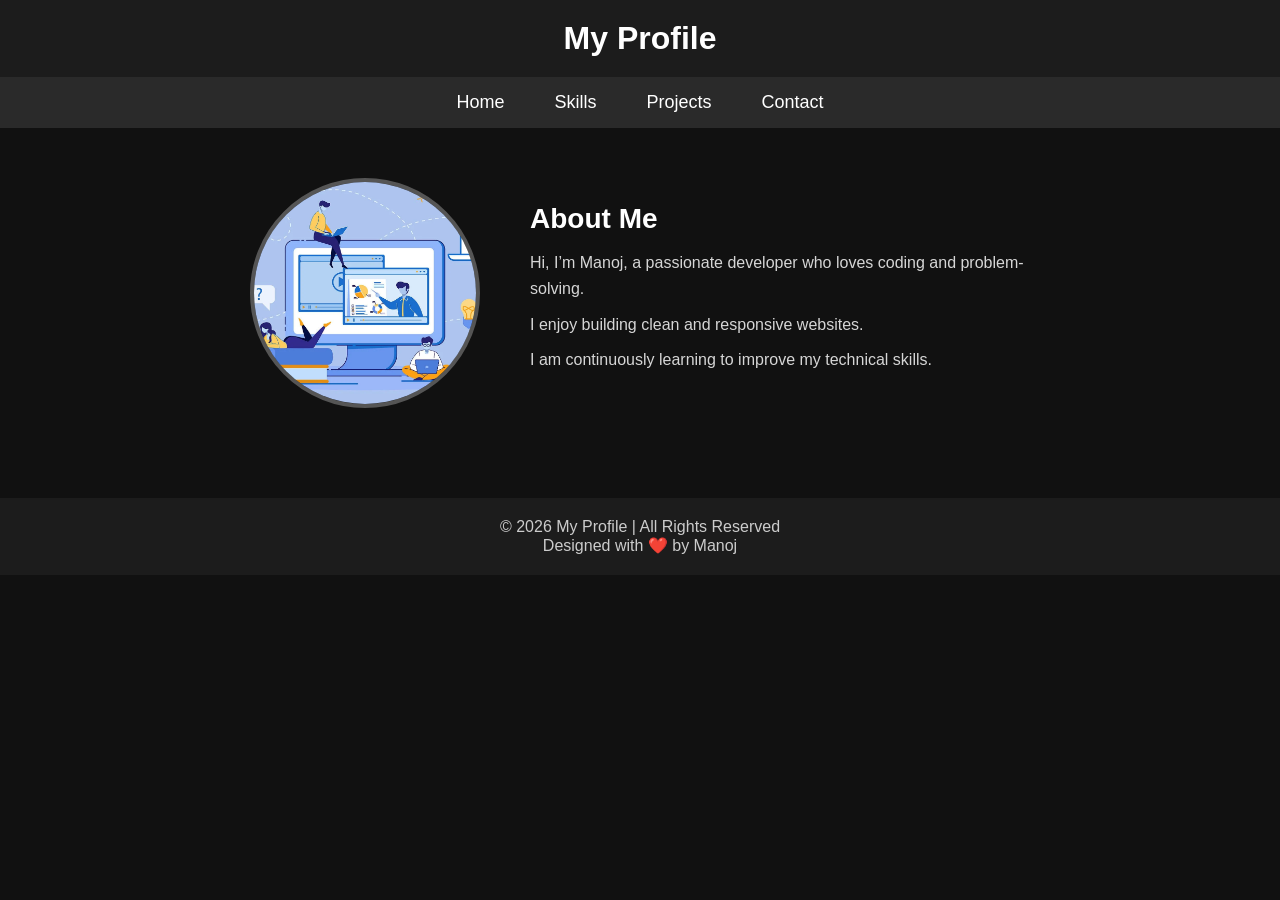
<file: INDEX.html>
<!DOCTYPE html>
<html lang="en">

<head>
    <meta charset="UTF-8">
    <meta name="viewport" content="width=device-width, initial-scale=1.0">
    <title>Manoj | Profile</title>
    <link rel="stylesheet" href="style.css">
</head>

<body>
    <header class="header">
        <div class="container">
            <h1>My Profile</h1>
        </div>
    </header>
    <nav class="navbar">
        <ul>
            <li><a href="http://127.0.0.1:5500/juststart1.html#">Home</a></li>
            <li><a href="http://127.0.0.1:5500/skills.html">Skills</a></li>
            <li><a href="http://127.0.0.1:5500/projects.html">Projects</a></li>
            <li><a href="http://127.0.0.1:5500/contact.html">Contact</a></li>
        </ul>
    </nav>
    <main>
        <section class="profile">
            <div class="container">
                <img src="image.png" alt="Photo" class="profile-pic">

                <div class="about">
                    <h2>About Me</h2>
                    <p>Hi, I’m Manoj, a passionate developer who loves coding and problem-solving.</p>
                    <p>I enjoy building clean and responsive websites.</p>
                    <p>I am continuously learning to improve my technical skills.</p>
                </div>
            </div>
        </section>

    </main>
    <footer class="footer">
        <p>© 2026 My Profile | All Rights Reserved</p>
        <p>Designed with ❤️ by Manoj</p>
    </footer>

</body>

</html>
</file>
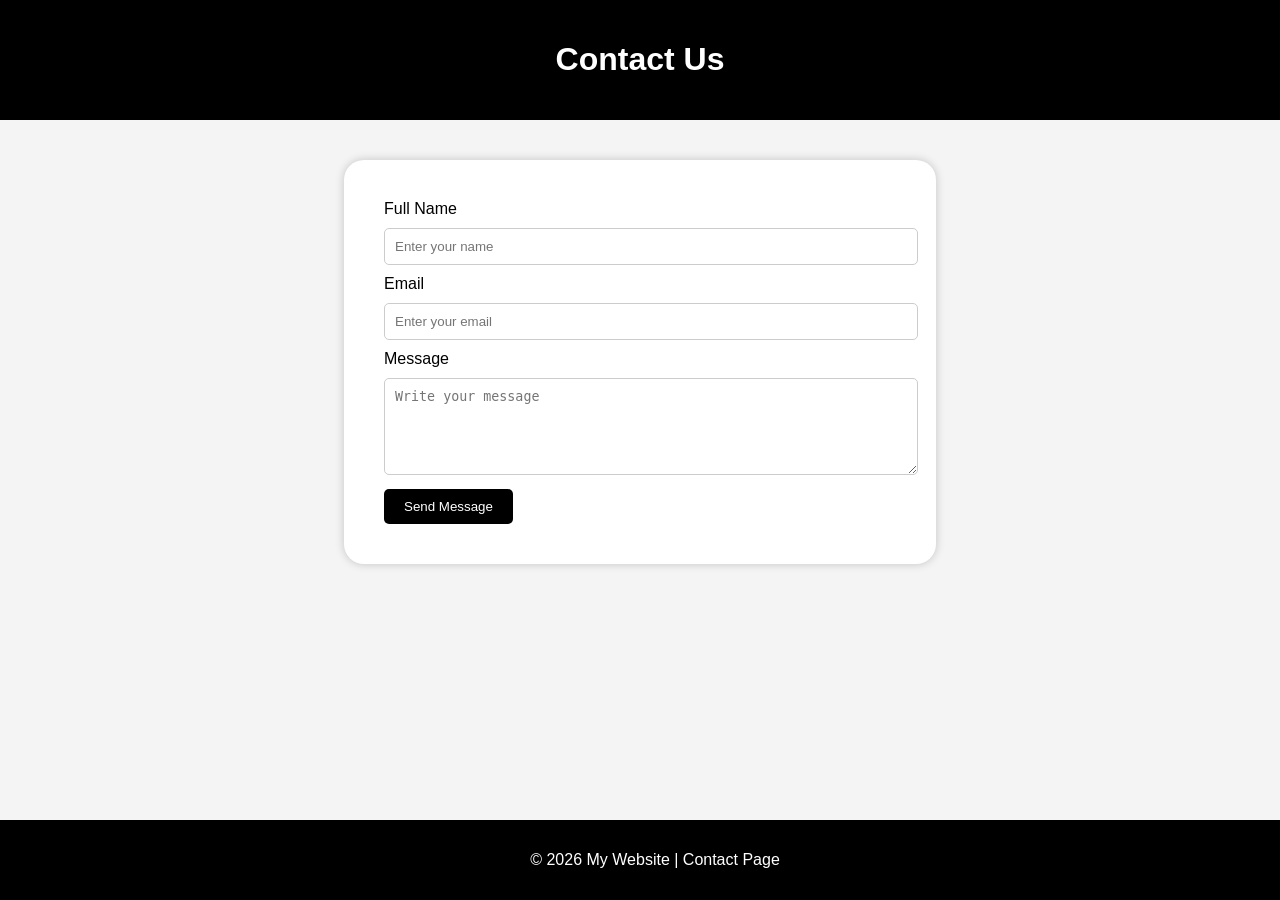
<file: contact.html>
<!DOCTYPE html>
<html lang="en">
<head>
    <meta charset="UTF-8">
    <meta name="viewport" content="width=device-width, initial-scale=1.0">
    <title>Contact Page</title>

    <style>
        body{
            font-family: Arial, sans-serif;
            background-color: #f4f4f4;
            margin:0;
            padding:0;
        }

        header{
            background:black;
            color:white;
            text-align:center;
            padding:20px;
        }

        .container{
            width:40%;
            margin:40px auto;
            background:white;
            padding:40px;
            border-radius:20px;
            box-shadow:0 0 10px rgba(0,0,0,0.2);
        }

        input, textarea{
            width:100%;
            padding:10px;
            margin:10px 0;
            border:1px solid #ccc;
            border-radius:5px;
        }

        button{
            background:black;
            color:white;
            padding:10px 20px;
            border:none;
            border-radius:5px;
            cursor:pointer;
            transition: 0.3s;
        }

        button:hover{
            background:gray;
            transform: scale(0.9);
        }

        footer{
            text-align:center;
            padding:15px;
            background:black;
            color:white;
            position:fixed;
            bottom:0;
            width:100%;
        }
    </style>
</head>

<body>

<header>
    <h1>Contact Us</h1>
</header>

<div class="container">
    <form>

        <label>Full Name</label>
        <input type="text" placeholder="Enter your name" required>

        <label>Email</label>
        <input type="email" placeholder="Enter your email" required>

        <label>Message</label>
        <textarea rows="5" placeholder="Write your message"></textarea>

        <button type="submit">Send Message</button>

    </form>
</div>

<footer>
    <p>© 2026 My Website | Contact Page</p>
</footer>

</body>
</html>
</file>
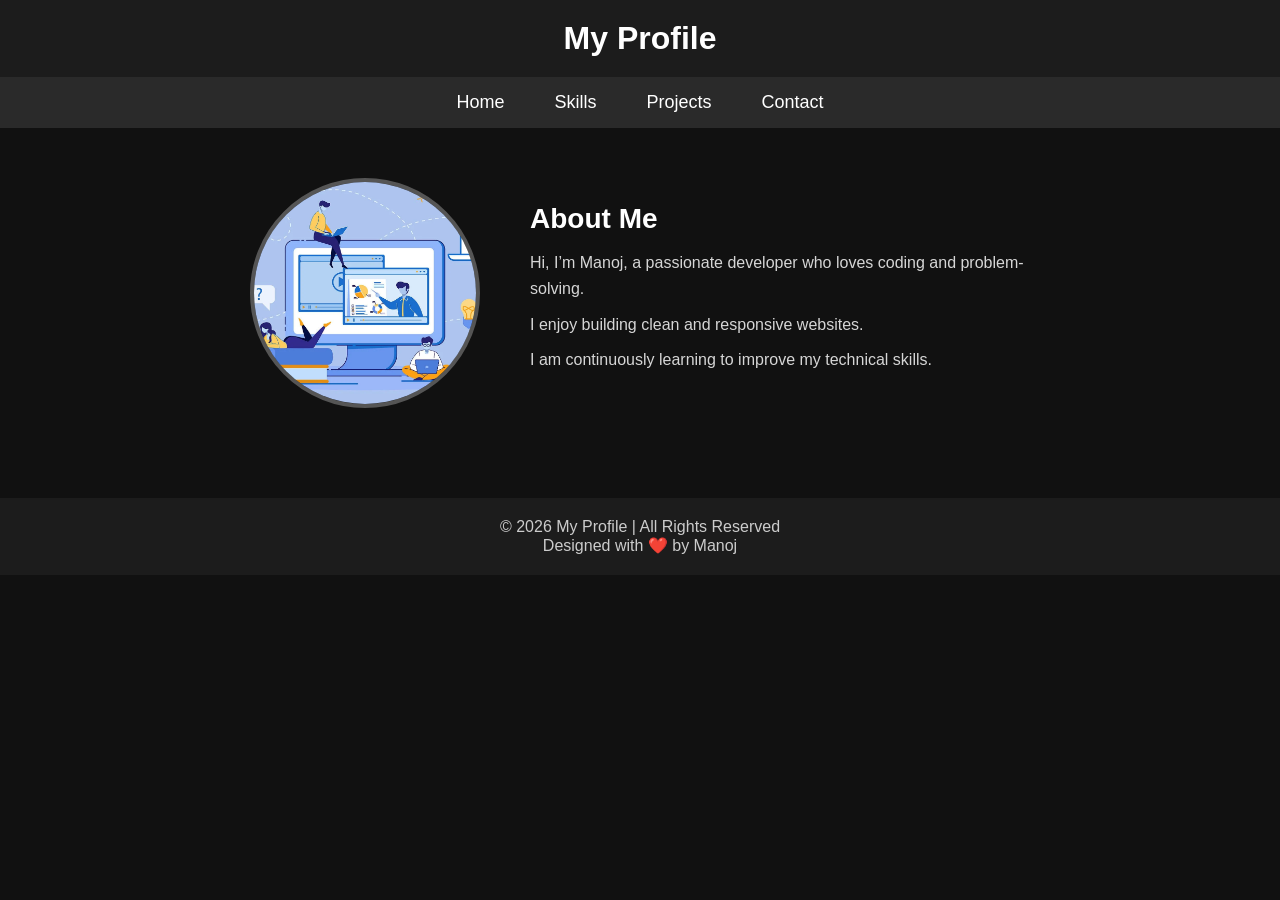
<file: MYPORTFOLIO.html>
<!DOCTYPE html>
<html lang="en">

<head>
    <meta charset="UTF-8">
    <meta name="viewport" content="width=device-width, initial-scale=1.0">
    <title>Manoj | Profile</title>
    <link rel="stylesheet" href="style.css">
</head>

<body>
    <header class="header">
        <div class="container">
            <h1>My Profile</h1>
        </div>
    </header>
    <nav class="navbar">
        <ul>
            <li><a href="http://127.0.0.1:5500/juststart1.html#">Home</a></li>
            <li><a href="http://127.0.0.1:5500/skills.html">Skills</a></li>
            <li><a href="http://127.0.0.1:5500/projects.html">Projects</a></li>
            <li><a href="http://127.0.0.1:5500/contact.html">Contact</a></li>
        </ul>
    </nav>
    <main>
        <section class="profile">
            <div class="container">
                <img src="image.png" alt="Photo" class="profile-pic">

                <div class="about">
                    <h2>About Me</h2>
                    <p>Hi, I’m Manoj, a passionate developer who loves coding and problem-solving.</p>
                    <p>I enjoy building clean and responsive websites.</p>
                    <p>I am continuously learning to improve my technical skills.</p>
                </div>
            </div>
        </section>

    </main>
    <footer class="footer">
        <p>© 2026 My Profile | All Rights Reserved</p>
        <p>Designed with ❤️ by Manoj</p>
    </footer>

</body>

</html>
</file>
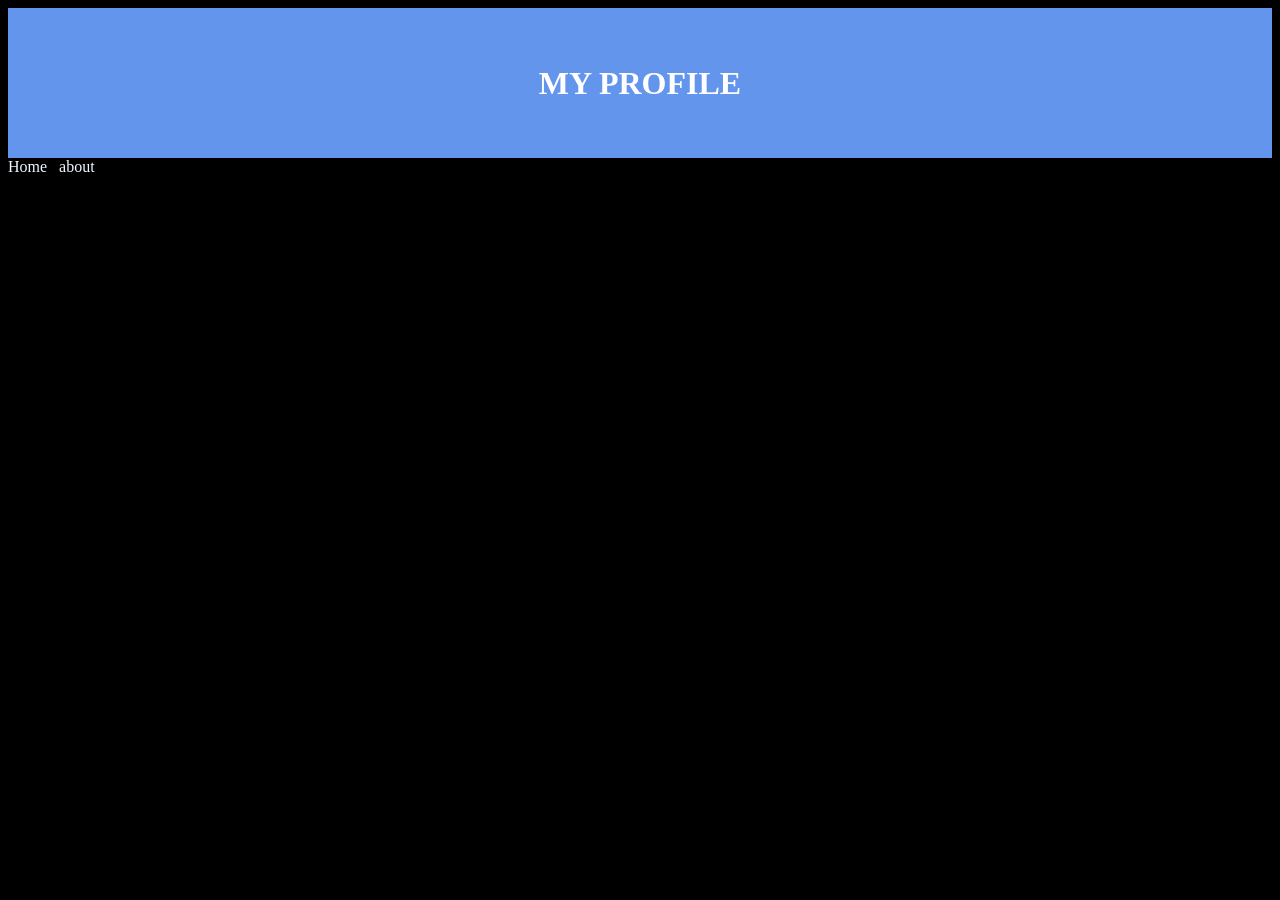
<file: profile.html>
<!DOCTYPE html>
<html>
<head>
    <title>GV Reddy | Portfolio</title>
</head>

<body style="background-color: black;">
    <div style="height: 150px; width: 100%; background-color: cornflowerblue;color: white;text-align: center;margin-top: 0%;"><br><br><h1>MY PROFILE</h1></div>
    <div style="color: aliceblue;"><span>Home</span>&nbsp&nbsp&nbsp<span>about</span></div>
</body>
</html>
</file>
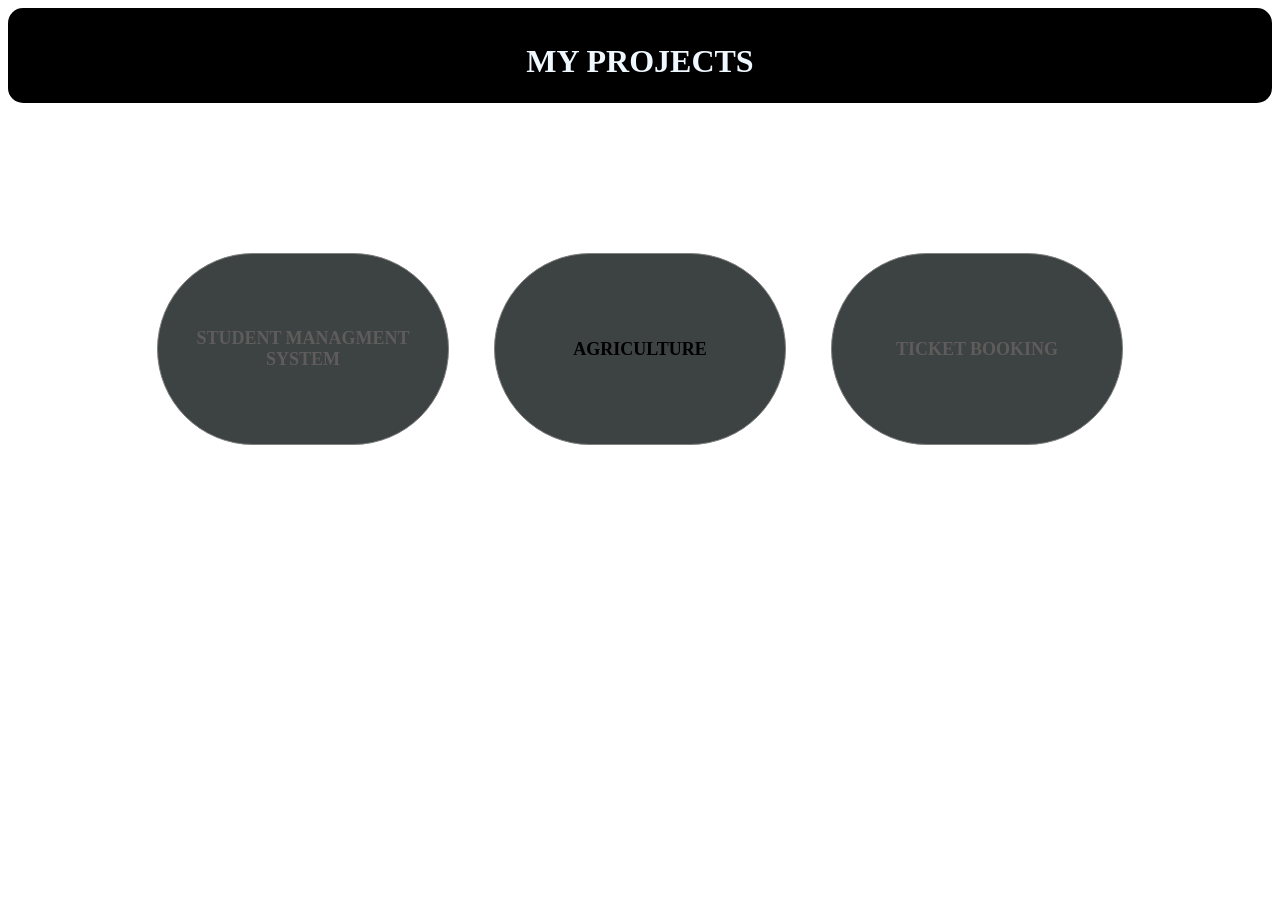
<file: projects.html>
<!DOCTYPE html>
<html lang="en">
<head>
    <meta charset="UTF-8">
    <meta name="viewport" content="width=, initial-scale=1.0">
    <title>PROJECTS</title>
    <style>
        header{
            margin: 0px;
            background-color: black;
            text-align: center;
            width: 100%;
            height: 60px;
            color: aliceblue;
            padding-top: 35px;
            font-size: 32px;
            border-radius: 15px;
        }
        section{
            display: flex;
            justify-content: center;
            gap: 45px;
        }
        section div{
            height: 190px;
            width: 290px;
            margin-top: 150px;
            background-color: rgb(61, 66, 66);
            display: flex;
            justify-content: center;
            align-items:center;
            border: 1px solid grey;
            border-radius: 100px;
            font-size:12px;
            text-align: center;
            transition: 0.3s;
        }
        section div:hover{
            transform: scale(0.9);
        }
       a{
            text-decoration: none;
            color:black
        }
        h2{
            color: rgb(95, 92, 92);
        }
    </style>
</head>
<body>
    <header><strong>MY PROJECTS</strong></header>
    <section>
        <div>
        <h2>STUDENT MANAGMENT SYSTEM</h2>
        </div>
        <div><h2><a href="http://127.0.0.1:5500/agriculture.html" target="_blank">AGRICULTURE</a></h2></div>
        <div><h2>TICKET BOOKING</h2></div>
    </section>
</body>
</html>
</file>
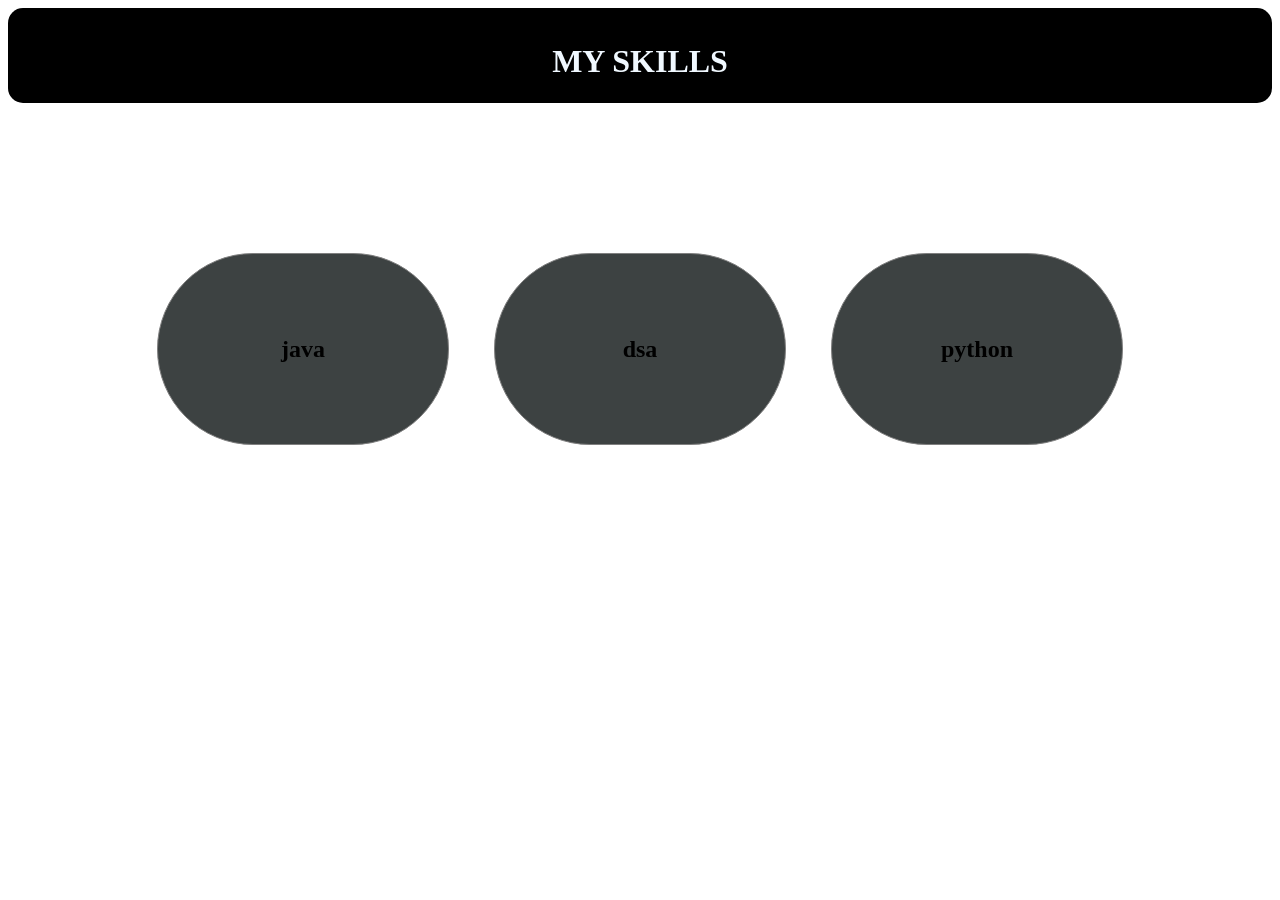
<file: skills.html>
<!DOCTYPE html>
<html lang="en">
<head>
    <meta charset="UTF-8">
    <meta name="viewport" content="width=, initial-scale=1.0">
    <title>Document</title>
    <style>
        header{
            margin: 0px;
            background-color: black;
            text-align: center;
            width: 100%;
            height: 60px;
            color: aliceblue;
            padding-top: 35px;
            font-size: 32px;
            border-radius: 15px;
        }
        section{
            display: flex;
            justify-content: center;
            gap: 45px;
        }
        section div{
            height: 190px;
            width: 290px;
            margin-top: 150px;
            background-color: rgb(61, 66, 66);
            display: flex;
            justify-content: center;
            align-items:center;
            border: 1px solid grey;
            border-radius: 100px;
            transition: 0.3s;
        }
        section div:hover{
            transform: scale(0.9);
            color: rgb(95, 92, 92);
        } 
    </style>
</head>
<body>
    <header><strong>MY SKILLS</strong></header>
    <section>
        <div>
        <h2>java</h2>
        </div>
        <div><h2 >dsa</h2></div>
        <div><h2>python</h2></div>
    </section>
</body>

</html>
</file>
<file: style.css>
*{
    margin:0;
    padding:0;
    box-sizing:border-box;
    font-family: Arial, Helvetica, sans-serif;
}
body{
    background-color:#111;
    color:white;
}
.header{
    background-color:#1c1c1c;
    padding:20px;
    text-align:center;
}
.navbar{
    background-color:#2a2a2a;
}

.navbar ul{
    display:flex;
    justify-content:center;
    list-style:none;
}

.navbar li{
    margin:15px 25px;
}

.navbar a{
    text-decoration:none;
    color:white;
    font-size:18px;
    transition:0.1s;
}

.navbar a:hover{
    color:#9f9f9f;
}
.profile{
    padding:50px 20px;
}

/* Container */
.container{
    max-width:1000px;
    margin:auto;
    display:flex;
    align-items:center;
    justify-content:center;
    gap:50px;
}
.profile-pic{
    width:230px;
    height:230px;
    border-radius:50%;
    object-fit:cover;
    border:4px solid #555;
}

/* About Section */
.about{
    max-width:500px;
}

.about h2{
    margin-bottom:15px;
    font-size:28px;
}

.about p{
    margin-bottom:10px;
    line-height:1.6;
    color:#d6d6d6;
}

/* Footer */
.footer{
    background-color:#1c1c1c;
    text-align:center;
    padding:20px;
    margin-top:40px;
    color:#cccccc;
}

/* Responsive (mobile) */
@media (max-width:768px){

.container{
    flex-direction:column;
    text-align:center;
}

.profile-pic{
    width:180px;
    height:180px;
}

}
</file>
